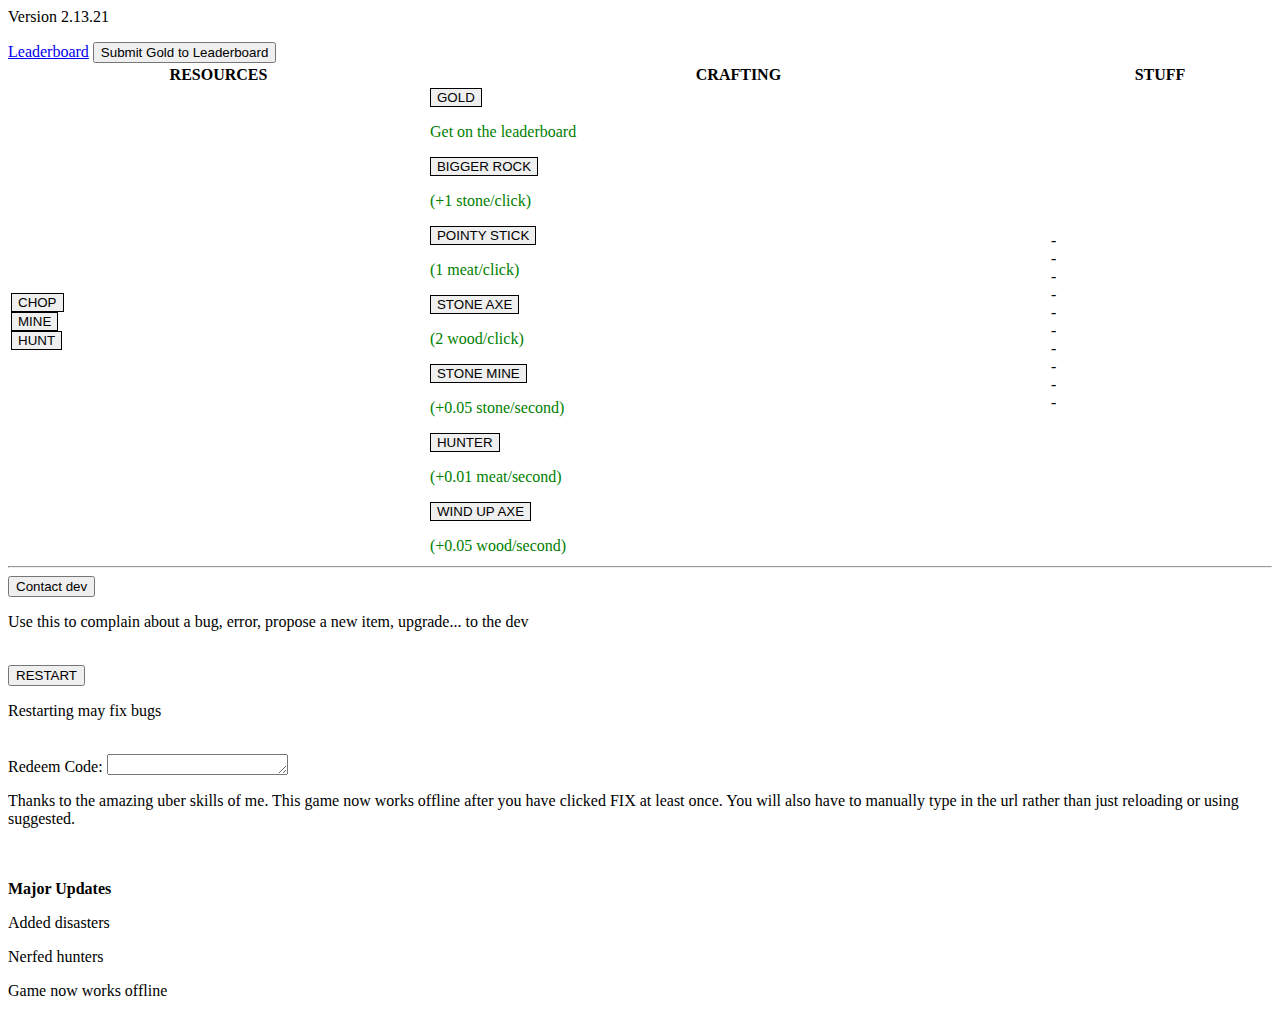
<file: index.html>
<html>
<head>
    <title>ClickerCraft</title>
    <p>Version 2.13.21</p>
    <a href="https://thenumnut.github.io/ClickerCraft/leaderboard.html">Leaderboard</a>
    <button onclick="submit_to_leaderboard()">Submit Gold to Leaderboard</button>
    <br>

    <link rel="stylesheet" href="stylesheet.css" />

</head>
<script>



    //FUNCTIONS

    function submit_to_leaderboard() {
        var text = "";
        text += getCookie("gold");
        sendMail(text, 'Leaderboard submission');
    }

    function setCookie(cname, cvalue, exdays) {
        var d = new Date();
        d.setTime(d.getTime() + (exdays * 24 * 60 * 60 * 1000));
        var expires = "expires=" + d.toUTCString();
        document.cookie = cname + "=" + cvalue + ";" + expires + ";path=/";
    }
    function getCookie(cname) {
        var name = cname + "=";
        var decodedCookie = decodeURIComponent(document.cookie);
        var ca = decodedCookie.split(';');
        for (var i = 0; i < ca.length; i++) {
            var c = ca[i];
            while (c.charAt(0) == ' ') {
                c = c.substring(1);
            }
            if (c.indexOf(name) == 0) {
                return c.substring(name.length, c.length);
            }
        }
        return "";
    }

    function checkCookie(x, backup) {
        if (getCookie(x) == "") {
            setCookie(x, backup, 365);
        }
    }

    function sendMail(text, sub) {
        var link = "mailto:woofless77@gmail.com"
            + "?cc=woofless77@gmail.com"
            + "&subject=" + escape(sub)
            + "&body=" + escape(text);

        window.location.href = link;
    }

    function restart() {
        checkCookie("stone", 0, 365);
        checkCookie("wood", 0, 365);
        checkCookie("stonespeed", 1, 365);
        checkCookie("woodspeed", 1, 365);
        checkCookie("autowood", 0, 365);
        checkCookie("autostone", 0, 365);
        checkCookie("automeat", 0, 365);
        checkCookie("meat", 0, 365);
        checkCookie("meatspeed", 0, 365);
        checkCookie("gold", 0, 365);
    }
    function update() {
        document.getElementById('wood').innerHTML = "Wood: " + parseInt(getCookie("wood"));
        document.getElementById('stone').innerHTML = "Stone: " + parseInt(getCookie("stone"));
        document.getElementById('meat').innerHTML = "Meat: " + parseInt(getCookie("meat"));
        document.getElementById('gold').innerHTML = "Gold: " + parseInt(getCookie("gold"));
        document.getElementById("stonespeed").innerHTML = "Stone Mining Speed: " + Math.round(getCookie("stonespeed") * 100) / 100;
        document.getElementById("woodspeed").innerHTML = "Wood Chopping Speed: " + Math.round(getCookie("woodspeed") * 100) / 100;
        document.getElementById("meatspeed").innerHTML = "Meat Hunting Speed: " + Math.round(getCookie("meatspeed") * 100) / 100;
        document.getElementById("autowood").innerHTML = "Automatic Wood Chopping Rate: " + Math.round(getCookie("autowood") * 100) / 100;
        document.getElementById("autostone").innerHTML = "Automatic Stone Mining Rate: " + Math.round(getCookie("autostone") * 100) / 100;
        document.getElementById("automeat").innerHTML = "Automatic Meat Hunting Rate: " + Math.round(getCookie("automeat") * 100) / 100;
        redeem(document.getElementById("code").value);
        chance();


        function chance() {
            if (Math.floor(Math.random() * 1200) == 0) {
                setCookie("wood", 0, 365);
                alert("OH NO!!! You accidentally light fire to your wood stockpile! (~10min)");
            }
            if (Math.floor(Math.random() * 1200) == 0) {
                setCookie("stone", 0, 365);
                alert("OH NO!!! Your neat pile of round stones has collapsed and the stones are rolling down a cliff! (~10min)");
            }
            if (Math.floor(Math.random() * 1200) == 0) {
                setCookie("meat", 0, 365);
                alert("OH NO!!! A lion charged through your drying meat and ate it all! (~10min)");
            }
            if (Math.floor(Math.random() * 1800) == 0) {
                setCookie("gold", Math.floor(Number(getCookie("gold")) * 0.5), 365);
                alert("OH NO!!! A thief broke into your safe made with walls of air! (~30min)");
            }
            if (Math.floor(Math.random() * 3600) == 0) {
                setCookie("autowood", Math.floor(Number(getCookie("autowood")) * 0.5), 365);
                alert("OH NO!!! A tornado ripped through your wind up axes! (~60min)");
            }
        }


    }
    function redeem(x) {
        if (x == "bananasareyummy") {
            alert("I agree.");
            document.getElementById("code").value = "";
        }
    }
    function wood(x) {
        setCookie("wood", Number(getCookie("wood")) + Number(getCookie(x)), 365);

    }
    function stone(x) {
        setCookie("stone", Number(getCookie("stone")) + Number(getCookie(x)), 365);

    }
    function meat(x) {
        setCookie("meat", Number(getCookie("meat")) + Number(getCookie(x)), 365);

    }

    function buy(item) {

        if (item == "rock") {
            if (getCookie("stone") > Math.pow(Number(getCookie("stonespeed")), 3) - 1) {
                setCookie("stone", Number(getCookie("stone")) - (50 * Math.pow(1.07, Number(getCookie("stonespeed")))), 365); // 50 is basecost, 1.07 is mutliplier, basecost*mutliplier^#owned
                setCookie("stonespeed", Number(getCookie("stonespeed")) + 1, 365);

            }
            else {
                alert("You do not have enough stone! You need " + (50 * Math.pow(1.07, Number(getCookie("stonespeed")))).toString() + " stone.");
            }

        }

        if (item == "stick") {
            if (getCookie("wood") > 3) {
                setCookie("meatspeed", 1, 365);
                setCookie("wood", Number(getCookie("wood")) - 4, 365);
            }
            else {
                alert("You do not have enough wood! You need 4 wood. One for the base, one for the middle, one for the top, and one... well... cause I said.");
            }

        }
        if (item == "axe1") {
            if (getCookie("wood") > 19 && getCookie("stone") > 9) {
                setCookie("woodspeed", 2, 365);
                setCookie("wood", Number(getCookie("wood")) - 20, 365);
                setCookie("stone", Number(getCookie("stone")) - 10, 365);
            }
            else {
                alert("You do not have enough wood and stone! You need 20 wood and 10 stone.");
            }
        }
        if (item == "windupaxe1") {
            if (getCookie("wood") > 100 * Math.pow(1.07, Number(getCookie("autowood"))) && getCookie("meat") > 300 * Math.pow(1.07, Number(getCookie("autowood")))) {
                setCookie("autowood", Number(getCookie("autowood")) + 0.05, 365);
                setCookie("wood", Number(getCookie("wood")) - (100 * Math.pow(1.07, Number(getCookie("autowood")))), 365);
                setCookie("meat", Number(getCookie("meat")) - (300 * Math.pow(1.07, Number(getCookie("autowood")))), 365);
            }
            else {
                alert("You do not have enough wood and meat! You need " + (100 * Math.pow(1.07, Number(getCookie("autowood")))).toString() + " wood and " + (300 * Math.pow(1.07, Number(getCookie("autowood")))).toString() + " meat, it is a wind up axe, what do you expect?");
            }
        }
        if (item == "gold") {
            if (getCookie("wood") > 99 && getCookie("meat") > 99 && getCookie("stone") > 99) {
                setCookie("gold", Number(getCookie("gold")) + 1, 365);
                setCookie("wood", Number(getCookie("wood")) - 100, 365);
                setCookie("stone", Number(getCookie("stone")) - 100, 365);
                setCookie("meat", Number(getCookie("meat")) - 100, 365);

            }
            else {
                alert("You do not have enough stuff! You need 100 of all the basic resources");
            }
        }
        if (item == "hunter") {
            if (getCookie("gold") > 1 && getCookie("wood") > 19) {
                setCookie("gold", Number(getCookie("gold")) - 2, 365);
                setCookie("wood", Number(getCookie("wood")) - 20, 365);
                setCookie("automeat", Number(getCookie("automeat")) + 0.01, 365);
            }
            else {
                alert("You really can't do math. A hunter needs gold and wood. 20 wood isn't enough, you also need 5 gold.");
            }
        }
        if (item == "stonemine") {
            if (getCookie("stone") > 99 && getCookie("meat") > 299) {
                setCookie("stone", (100 * Math.pow(1.07, Number(getCookie("autostone")))), 365);
                setCookie("meat", Number(getCookie("meat")) - 300, 365);
                setCookie("autostone", Number(getCookie("autostone")) + 0.05, 365);
            }
            else {
                alert("You obviously are not rich enough for a mine yet. You know mining companies cost millions of dollars, you are lucky you do not have to pay millions of gold. Instead you only need " + (100 * Math.pow(1.07, Number(getCookie("autostone")))).toString() + "stone and 300 meat.");
            }
        }
    }


    //NON-FUNCTIONS

    setInterval(function () {
        wood("autowood");
        stone("autostone");
        meat("automeat");
        update();
    }, 1000);

</script>



<body>
    <table style="width:100%">
        <tr>
            <th>RESOURCES</th>
            <th>CRAFTING</th>
            <th>STUFF</th>
        </tr>
        <tr>
            <td>
                <button class="button1" onclick="wood('woodspeed')">CHOP</button><br>
                <button class="button1" onclick="stone('stonespeed')">MINE</button><br>
                <button class="button1" onclick="meat('meatspeed')">HUNT</button>
            </td>
            <td>

                <button class="button1" onclick="buy('gold')">GOLD</button><br>
                <p class="greentext">Get on the leaderboard</p>

                <button class="button1" onclick="buy('rock')">BIGGER ROCK</button><br>
                <p class="greentext">(+1 stone/click)</p>

                <button class="button1" onclick="buy('stick')">POINTY STICK</button><br>
                <p class="greentext">(1 meat/click)</p>

                <button class="button1" onclick="buy('axe1')">STONE AXE</button><br>
                <p class="greentext">(2 wood/click)</p>

                <button class="button1" onclick="buy('stonemine')">STONE MINE</button><br>
                <p class="greentext">(+0.05 stone/second)</p>

                <button class="button1" onclick="buy('hunter')">HUNTER</button><br>
                <p class="greentext">(+0.01 meat/second)</p>

                <button class="button1" onclick="buy('windupaxe1')">WIND UP AXE</button><br>
                <p class="greentext">(+0.05 wood/second)</p>



            </td>
            <td>
                <div id="wood">-</div>
                <div id="stone">-</div>
                <div id="meat">-</div>
                <div id="gold">-</div>
                <div id="stonespeed">-</div>
                <div id="woodspeed">-</div>
                <div id="meatspeed">-</div>
                <div id="autowood">-</div>
                <div id="autostone">-</div>
                <div id="automeat">-</div>


            </td>
        </tr>
    </table>
    <hr>
    <button onclick="sendMail('<what is your problem?>', 'PROBLEM'); return false">Contact dev</button>
    <p>Use this to complain about a bug, error, propose a new item, upgrade... to the dev</p><br>
    <button onclick="restart()">RESTART</button>
    <p>Restarting may fix bugs </p><br>
    Redeem Code: <textarea rows=1 id="code"></textarea><br>

    <p>Thanks to the amazing uber skills of me. This game now works offline after you have clicked FIX at least once. You will also have to manually type in the url rather than just reloading or using suggested.</p>

    <br><br>
    <b>Major Updates</b>
    <p>Added disasters</p>
    <p>Nerfed hunters</p>
    <p>Game now works offline</p>





</body>
</html>
</file>
<file: stylesheet.css>
.button1 {
    border: 1px solid black;
    
}

.button1:hover {
    text-decoration: underline;
}

.redtext {
    color: red;
}

.greentext {
    color: green;
}

.left {
    display: inline-block;
    vertical-align: text-bottom;
}

textarea {
    margin: 0px;
    vertical-align: text-bottom;
}
</file>
